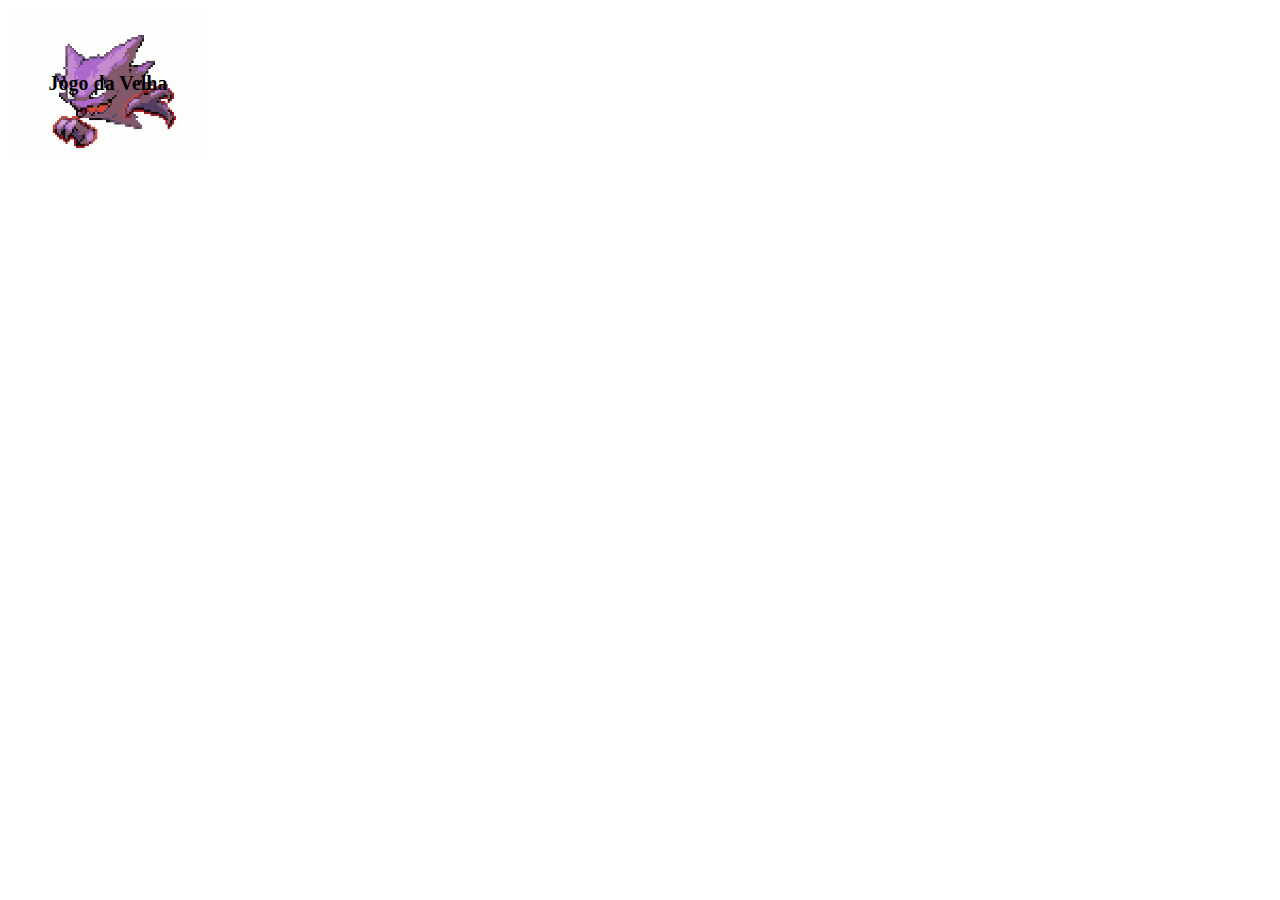
<file: index.html>
<!DOCTYPE html>
<html lang="en">
<head>
  <meta charset="UTF-8">
  <meta http-equiv="X-UA-Compatible" content="IE=edge">
  <meta name="viewport" content="width=device-width, initial-scale=1.0">
  <title>Minigames</title>
  <link rel="stylesheet" type="text/css" href="style.css">
</head>
<body>
    <div class="gamesContainer">
      <button class="velhabtn"><a class="velha" href="velha.html"> Jogo da Velha</a></button>
    </div>
</body>
</html>
</file>
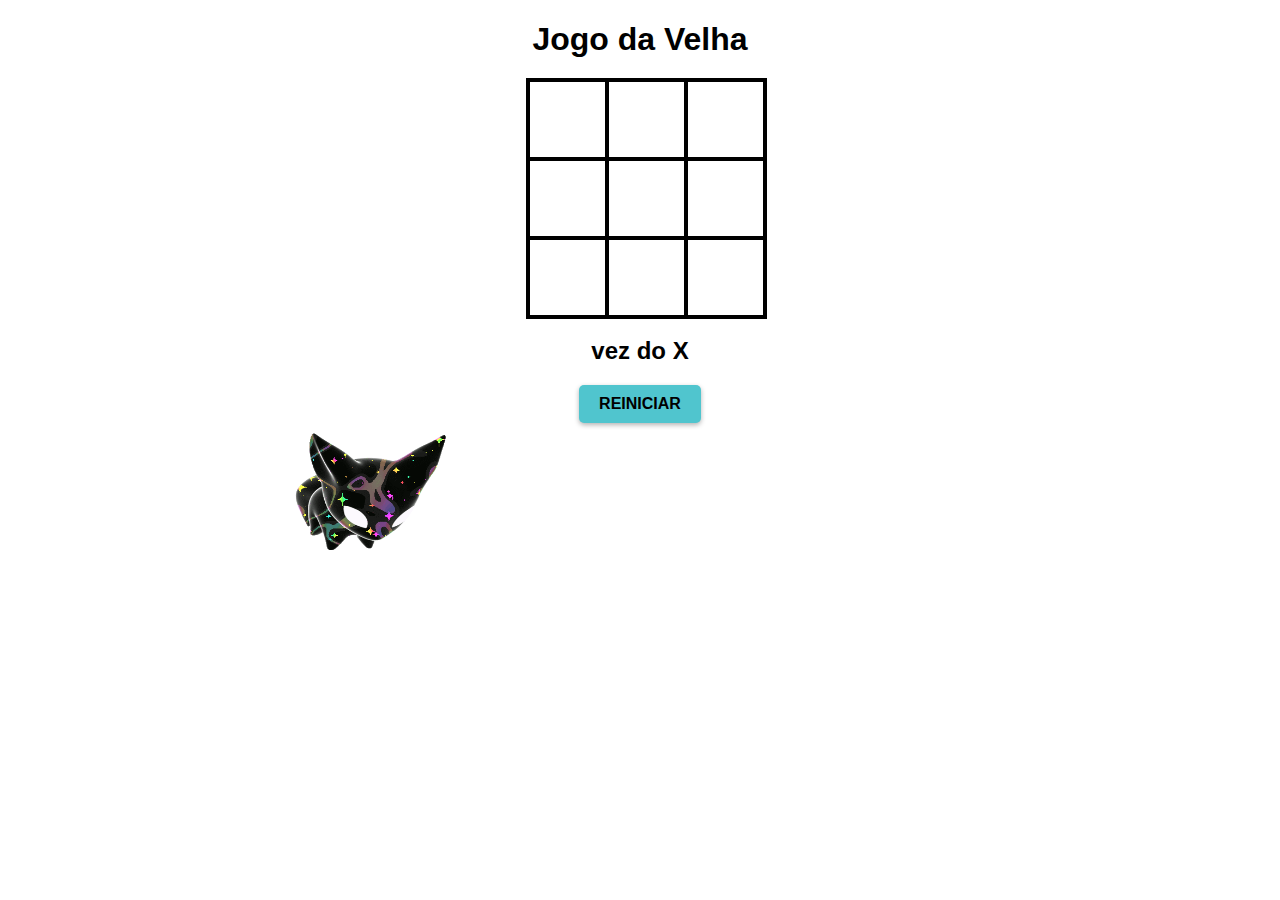
<file: velha.html>
<!DOCTYPE html>
<html lang="en">
<head>
  <meta charset="UTF-8">
  <meta name="viewport" content="width=device-width, initial-scale=1.0">
  <title>Velha</title>
  <link rel="stylesheet" href="velha.css">
</head>
<body>
    <div id="velhaContainer">
      <h1> Jogo da Velha</h1>
      <div id="cellContainer">
        <div cellIndex="0" class="cell"></div>
        <div cellIndex="1" class="cell"></div>
        <div cellIndex="2" class="cell"></div>
        <div cellIndex="3" class="cell"></div>
        <div cellIndex="4" class="cell"></div>
        <div cellIndex="5" class="cell"></div>
        <div cellIndex="6" class="cell"></div>
        <div cellIndex="7" class="cell"></div>
        <div cellIndex="8" class="cell"></div>
      </div>
        <h2 id="statusText"></h2>
        <button class="restartbtn" id="restartbtn">REINICIAR</button>
    </div>
    <div class="column">
      <img class="cat" src="imgs/cat.gif">
    </div>
    <script src="velha.js"></script>
</body>
</html>
</file>
<file: style.css>
.gameContainer{
  box-shadow: none; /* Outras propriedades CSS do botão */
  color:white;
  background-color: white;
}

.velhabtn{
  background-image: url(imgs/pega.gif);
  background-size: cover;
  background-position: center;
  background-repeat: no-repeat;
  border: 2px;
  padding: 10px;
  border-radius: 5px;
  width: 200px;
  height: 150px;
 
}

.velha {
  color: rgb(0, 0, 0);
  font-size: 20px;
  font-weight:bold;
  text-decoration: none; /* Remove o sublinhado do link */
  font-family:Georgia, 'Times New Roman', Times, serif;
}
</file>
<file: velha.css>
.cell{
  width: 75px;
  height: 75px;
  border: 2px solid;
  box-shadow: 0 0 0 2px;
  line-height: 75px;
  font-size: 50px;
  cursor:pointer;
}
#velhaContainer{
  font-family:'Franklin Gothic Medium', 'Arial Narrow', Arial, sans-serif;
  text-align:center;
}
#cellContainer{
  display: grid;
  grid-template-columns:repeat(3, auto);
  width:225px;
  margin: auto;
}
/* Estilos básicos do botão */
.restartbtn {
  display: inline-block;
  padding: 10px 20px;
  font-size: 16px;
  font-weight: bold;
  text-transform: uppercase;
  border: none;
  border-radius: 5px;
  background-color: #50c5ce;
  color: #000000;
  cursor: pointer;
  box-shadow: 0 2px 5px rgba(0, 0, 0, 0.3);
  transition: background-color 0.3s;
}

/* Efeito hover */
.restartbtn:hover {
  background-color: #4b96a3;
}

/* Efeito de pressionar o botão */
.restartbtn:active {
  background-color: #63b4c9;
  box-shadow: 0 1px 2px rgba(0, 0, 0, 0.3);
}

/* Estilo de texto interno no botão */
.restartbtn span {
  display: inline-block;
  position: relative;
}

/* Estilo do texto "press start" dentro do botão */
.restartbtn span::before {
  content: "PRESS ";
  position: absolute;
  top: 0;
  left: 0;
  font-size: 12px;
}

.restartbtn span::after {
  content: " START";
  position: absolute;
  bottom: 0;
  right: 0;
  font-size: 12px;
}


.column{
  display: grid;
  grid-template-columns: (2, auto);
 
}
.cat{
  width:300px;
  height:160px;
  padding-left: 200px;
}
</file>
